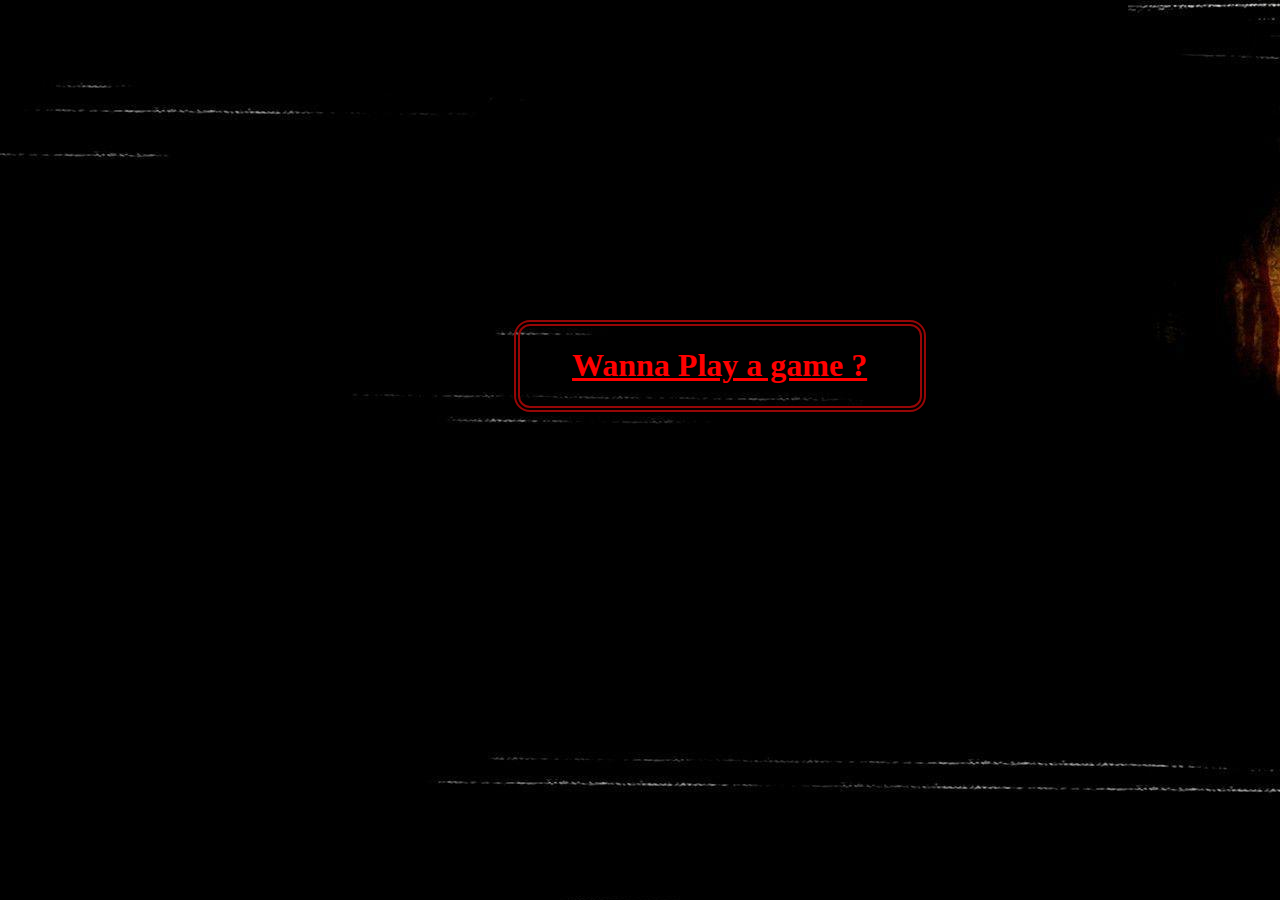
<file: index.html>
<!DOCTYPE html>
<html lang="en">
    <head>
        <meta charset="UTF-8">
        <title>Guess the number</title>
        <link rel="stylesheet" href="assets/css/main.css">
    </head>
    <body>
        <div class="promptpseudo">
                <h1><u><span class="wannaplay" id="wannaplay">Wanna Play a game ?</span></u></h1>        
        </div>      
        <div class="modal" id="myModal">
            <div class="modalcontent">
                <span class="close" id="close">&times;</span>
                <p><u>Qui vient souffrir ?</u></p>
                <form action="annexes/annexe.html">
                    <input id="pseudo" type="text" name="pseudo"  placeholder="pseudo">
                    <input id="envoyer" type="submit" value="Let's play together">
                </form>
            </div>
        </div>
        <script src="assets/js/main.js"></script>
    </body>
</html>
</file>
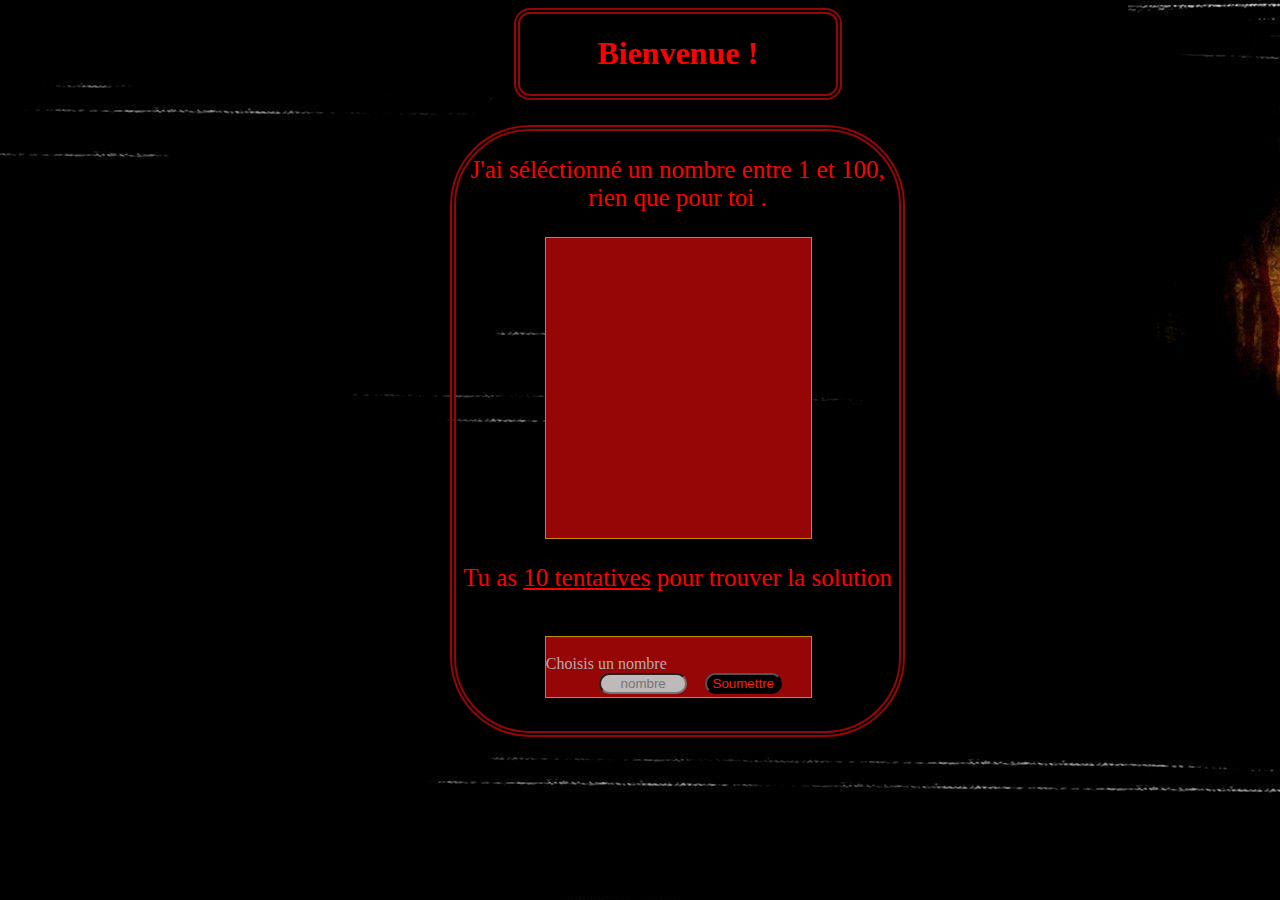
<file: annexes/annexe.html>
<!DOCTYPE html>
<html lang="en">
<head>
    <meta charset="UTF-8">
    <meta name="viewport" content="width=device-width, initial-scale=1.0">
    <title>Guess the number</title>
    <link rel="stylesheet" href="../assets/css/main.css">

</head>
<body>
    <header>
        <h1 id="85"><u>Bienvenue </u></h1>        
    </header> 
    <main id="master">
        <p id="86">J'ai séléctionné un nombre entre 1 et 100, rien que pour toi <br></p>
        <div class="game" id="game">
            <p class="guesses"></p>
            <p class="lastResult"></p>
            <p class="lowOrHi"></p>
        </div>
        <p>Tu as <u>10 tentatives</u> pour trouver la solution</p>
        <div class="game2"><br>
            <label for="guessField">Choisis un nombre </label><input type="text" id="guessField" class="guessField" placeholder="nombre">
            <input  type="submit" value="Soumettre" class="guessSubmit">
        </div>
        
    </main> 
    <footer id="flooter" style="display: none;">
            <form action="annexe2.html">
            <input class="envoyer" type="submit" value="un nouveau jeu ?">
            </form>
    </footer>
<script src="../assets/js/guess.js"></script>
</body>
</html>
</file>
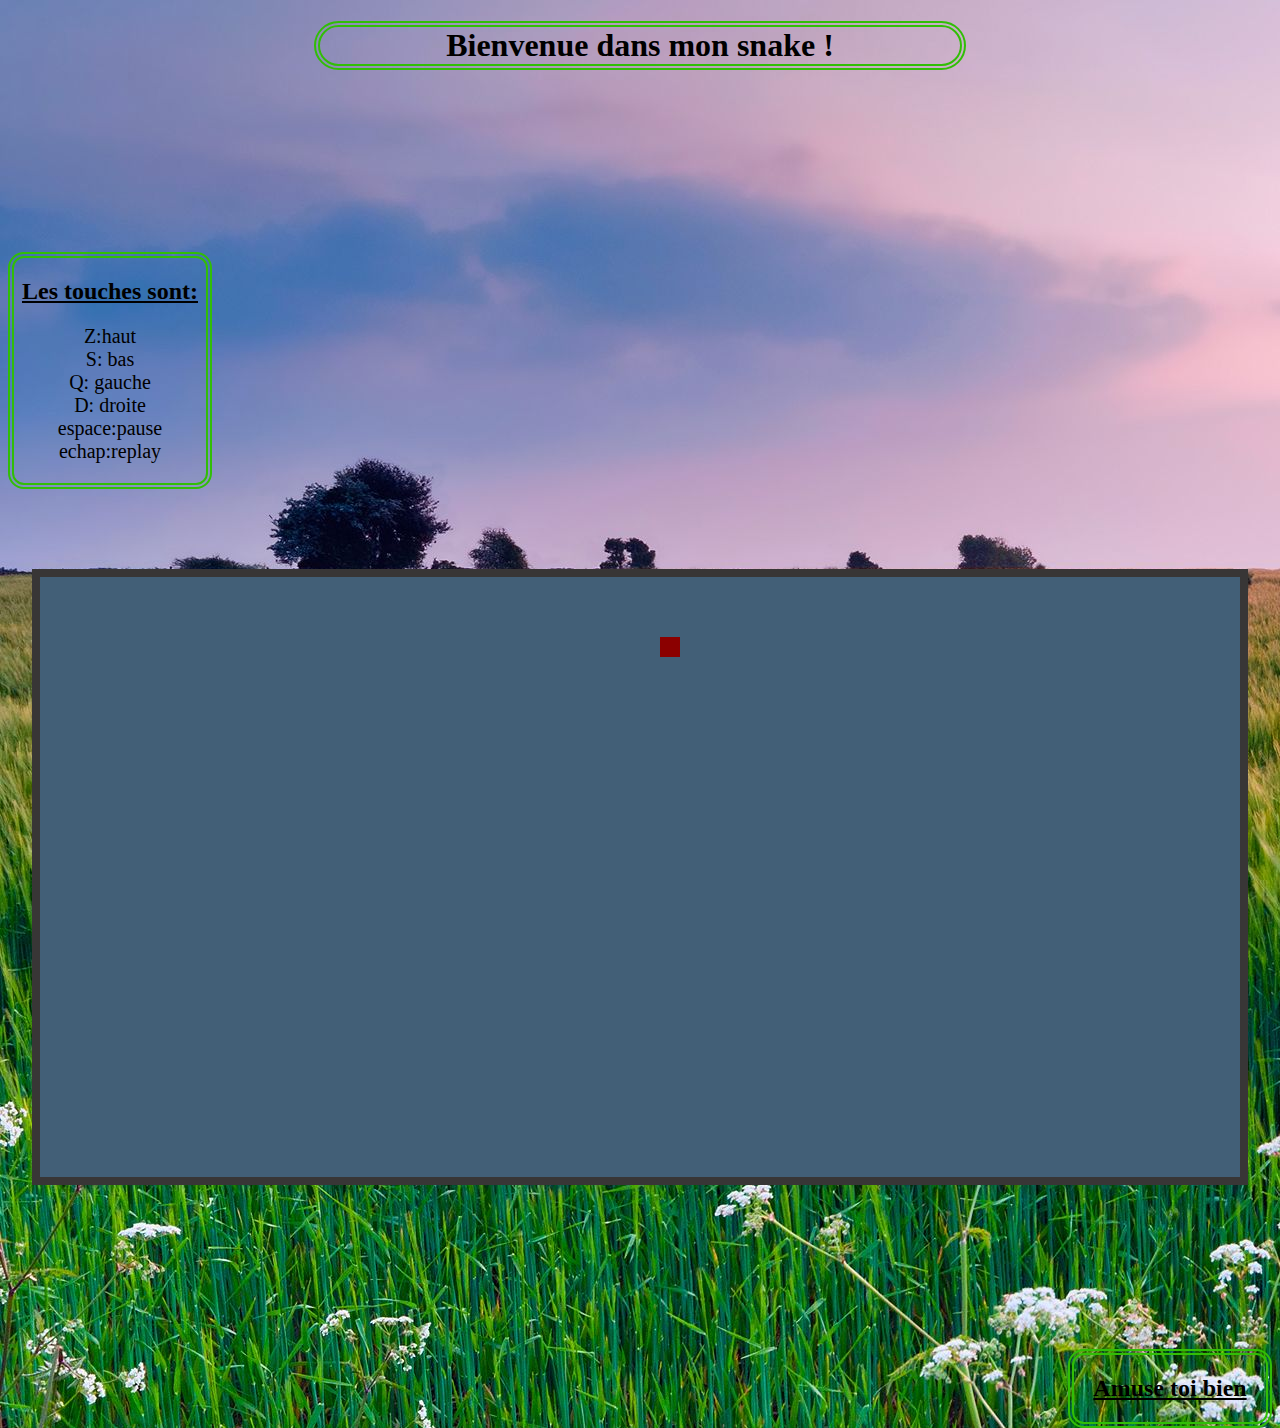
<file: annexes/annexe2.html>
<!DOCTYPE html>
<html lang="fr">
<head>
 <meta charset="UTF-8">
 <meta name="viewport" content="width=device-width, initial-scale=1.0">
 <meta http-equiv="X-UA-Compatible" content="ie=edge">
 <link rel="stylesheet" href="../assets/css/second.css">
 <title>Sssssnake</title>
</head>
<body>
    <header><center><h1 id="85">Bienvenue dans mon Snake</h1></center></header>


    <aside id="ALeft"><h2>Les touches sont:</h2> <p>Z:haut<br> S: bas<br> Q: gauche<br> D: droite <br> espace:pause  <br> echap:replay</p></aside>
    <center><canvas id="zone" height="600" width="1200">Désolé, votre navigateur (ou sa version) ne prend pas en charge les "canvas".</canvas>
    <aside id="ARight"><h2 id="86">Bon jeu à toi</h2></aside>


    <script src="../assets/js/snake.js"></script>
</body>
</html>
</file>
<file: assets/css/main.css>
body {
    background-color: darkred;
    background-image: url('images/jigsawback.jpg');
    background-repeat: no-repeat;
}

.promptpseudo{
    margin-left: 40%;
    margin-top: 20em;
    background-color: transparent;
    color: red;
    width: 25em;
    height: 5em;
    border: 6px double rgb(150, 6, 6);  
    text-align: center;
    border-radius: 1em;
}
header{
    margin-left: 40%;
    background-color: transparent;
    color: red;
    width: 25%;
    height: 10%;
    border: 6px double rgb(150, 6, 6);  
    text-align: center;
    border-radius: 1em;
}
main {
    margin-left: 35%;
    margin-top: 2%;
    background-color: transparent;
    color: red;
    width: 35%;
    height: 600px;
    border: 6px double rgb(150, 6, 6);
    border-radius: 5em;
}
main p {
    text-align: center;
    font-size: 25px;
}
footer {
    margin-left: 40%;
    margin-top: 2%;
    background-color: transparent;
    width: 25%;
    height: 100px;
    border: 6px double rgb(150, 6, 6);  
    border-radius: 1em;
}
main {
    margin-left: 35%;
    margin-top: 2%;
    background-color: transparent;
    color: red;
    width: 35%;
    height: 600px;
    border: 6px double rgb(150, 6, 6);
    border-radius: 5em;
}
main p {
    text-align: center;
    font-size: 25px;
}

footer {
    margin-left: 40%;
    margin-top: 2%;
    background-color: transparent;
    width: 25%;
    height: 100px;
    border: 6px double rgb(150, 6, 6);  
    border-radius: 1em;
}

.game {
    margin-left: 20%;
    margin-top: 3%;
    background-color: rgb(150, 6, 6);  
    width: 60%;
    height: 50%;
    border: 1px solid rgb(197, 137, 6);
}

.game2 {
    margin-left: 20%;
    margin-top: 10%;
    background-color: rgb(150, 6, 6);  
    width: 60%;
    height: 10%;
    border: 1px solid rgb(197, 137, 6);        
}
 /* The Modal (background) */
.modal {
    display: none; /* Hidden by default */
    position: fixed; /* Stay in place */
    z-index: 1; /* Sit on top */
    padding-top: 100px;
    left: 0;
    top: 0;
    width: 100%; /* Full width */
    height: 100%; /* Full height */
    overflow: auto; /* Enable scroll if needed */
    background-color: rgba(100, 90, 90, 0.4);
}

/* Modal Content/Box */
.modalcontent {
    background-color: #746f6f;
    margin: auto; /* 15% from the top and centered */
    padding: 20px;
    border: 1px solid rgb(230, 7, 7);
    width: 80%; /* Could be more or less, depending on screen size */
    border-radius: 2em;
}
.modalcontent > p {
    text-align: center;
    color: #ff1e00;
    font-size: 2em;
}
form > #pseudo {
    margin-left: 51em;
    border-radius: 1em;
    border: 1px solid rgb(175, 21, 21);
}
form > #envoyer {
    margin-left: 51.5em;
    margin-top: 0.5em;
    border-radius: 1em;
    background-color: rgb(172, 165, 165);
    color: rgb(8, 8, 8);
    border: 1px solid rgb(175, 21, 21);
}
.envoyer:hover {
    color: rgb(211, 0, 0);
    background-color: rgb(7, 7, 7);

}
/* The Close Button */
.close {
    color: rgb(209, 0, 0);
    float: right;
    font-size: 28px;
    font-weight: bold;
}
a {
    text-decoration: none;
    color: #ff1e00;
}

a:visited {
    color: #ff1e00;
}

.close:hover,
.close:focus {
    color: rgb(48, 47, 47);
    text-decoration: none;
    cursor: pointer;
}   
label {
    color: rgb(177, 174, 174);

}
.guessField {
    width: 6em;
    margin-left: 4em;
    border-radius: .5em;
}
.guessSubmit {
    border-radius: 4.5em;
    margin-left: 1em;
    background-color: black;
    color: #ff1e00;
}
.game > p {
    color: gold;
}
.reset {
    border-radius: 1em;
    background-color: black;
    color: #ff1e00;
    margin-left: 45%;
}
.guessField  {
    border-radius: 1em;
    background-color: rgb(192, 185, 185);
    color: #4d0606;
    text-align: center;
}
form .envoyer {
    margin-top: 9%;
    margin-left: 38%;
    border-radius: 1em;
    background-color: black;
    color: #ff1e00;
    text-align: center;
}
</file>
<file: assets/css/second.css>
body {
    background-color: rgb(158, 155, 155);
    background-image: url('images/snake.jpg');
    background-repeat: no-repeat;
} 
header h1 {
    color: black;
    border: 6px double rgb(49, 190, 6);
    border-radius: 1em;
    width: 20em;
    text-align: center;
}
#zone {
    background-color:#425f77;
    border: 8px solid rgb(56, 54, 54);
    margin-top: 5em;

}
#ALeft{
    border: 6px double rgb(49, 190, 6);
    border-radius: 1em;
    text-align: center;
    width: 12em;
    float: left;
    margin-top: 10em;
}
#ALeft h2{
    text-decoration: underline;
}
#ALeft p{
        font-size: 20px;
}
#ARight{
    border: 6px double rgb(49, 190, 6);
    border-radius: 1em;
    text-align: center;
    width: 12em;
    float: right;
    margin-top: 10em;
}
#ARight h2{
    text-decoration: underline;
}
#ARight p{
        font-size: 20px;
}
</file>
